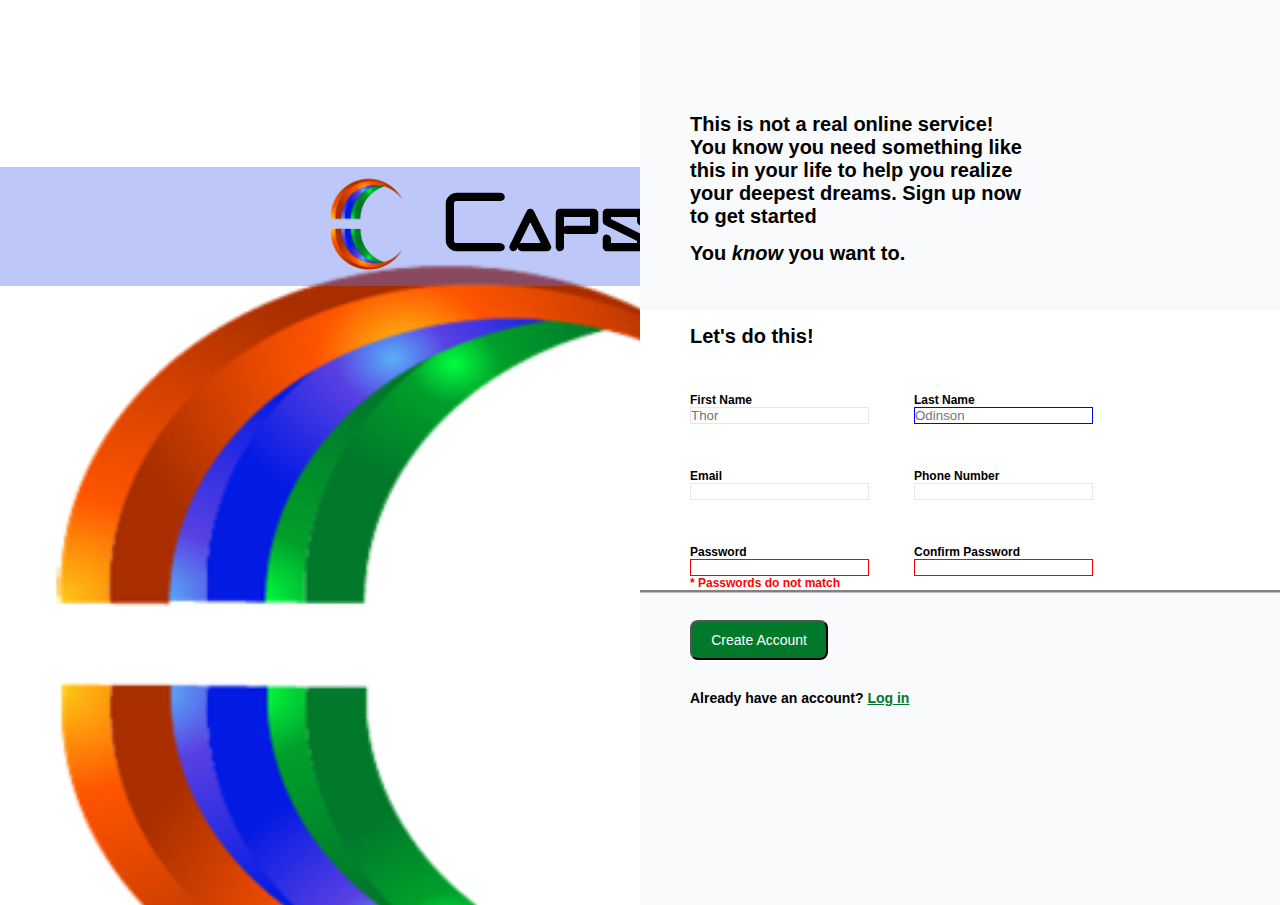
<file: index.html>
<!DOCTYPE html>
<html lang="en">
<head>
	<meta charset="UTF-8">
	<meta name="viewport" content="width=device-width, initial-scale=1.0">
	<title>odin-sign-up</title>
	<link rel="stylesheet" type="text/css" href="sign-up-form.css">
</head>
<body>
	<div class="wrapper">
		<div class="lbg">
			<img src="img/Logo.png">
			<p>Caps</p>
		</div>
		<div class="right">
			<div class="form-bg">
				<h1>This is not a real online service! You know you need something like this in your life to help you realize your deepest dreams. Sign up now to get started</h1>
				<br/>
				<h1>You <em>know</em> you want to.</h1>
				<div class="account">
					<h2>Let's do this!</h2>
					<form class="form" action="#" method="post">
						<div class="row">
							<div class="form-info">
								<label>First Name</label>
								<input type="text" name="fname" placeholder="Thor">
							</div>
							<div class="form-info">
								<label>Last Name</label>
								<input type="text" name="lname" class= "focus"placeholder="Odinson">
							</div>
						</div>
						<div class="row">
							<div class="form-info">
								<label>Email</label>
									<input type="email" name="email">
							</div>
							<div class="form-info">
								<label>Phone Number</label>
									<input type="tel" name="pnumber">
							</div>
						</div>
						<div class="row">
							<div class="form-info">
								<label class="error">Password</label>
									<input type="password" name="pass" class="error"class="error" required>
									<p class="perror">* Passwords do not match</p>
							</div>
							<div class="form-info">
								<label>Confirm Password</label>
									<input type="password" name="pass" class="error" required>
							</div>
						</div>
					</form>
				</div>
				<div class="submit">
					<button type="submit" value="submit" class="sbtn">Create Account</button>
					<p>Already have an account? <a href="#">Log in</a></p>
				</div>
		</div>
		</div>
	</div>
</body>
</html>
</file>
<file: sign-up-form.css>
@font-face {
	font-family: 'design';
	src:  url('DesiGn Dnub Font Designer.ttf');
}


* {
	margin: 0;
	padding: 0;
}

body {
	display: flex;
	width: 100%;
	font-family: Arial, sans-serif;
    font-size: 12px;
    font-weight: 600;
}

h1 {
	font-size: 20px;
	width: 52%;
	margin-left: 50px;
}

h2 {
	font-size: 20px;
	background-color: #ffffff;
	margin-left: 50px;
	margin-top: 15px;
}

form {
	display: flex;
	flex-direction: column;
	margin-left: 50px;
}

img {
	margin-left: 325px;
}

input {
	border: 1px solid #E5E7EB;
}

a {
	color: #00792a;
}

.lbg p {
	font-size: 80px;
	margin-top: 10px;
}

.lbg {
    font-family: 'design';
    background-color: rgba(90, 116, 237, .4);
    width: 50%;
    height: 119px;
    display: flex;
    position: absolute;
    top: 167px;
}

.wrapper {
    background-image: url(img/Logo1.png);
    background-repeat: no-repeat;
    background-size: cover;
    height: 100%;
    width: 100%;
    background-position: center;
}

.right {
	position: relative;
	float: right;
	width: 50%;
	background-color: #f9fafb;
}

.form-bg {
    height: 88vh;
    width: 100%;
    margin-top: 113px;
    display: flex;
    flex-direction: column;
}

.account {
	margin-top: 45px;
	background-color: #ffffff;
	box-shadow: 0 2.5px 0 grey;
}

.row {
	display: flex;
}

.form-info {
	margin: 45px 45px 0 0;
	display: flex;
	flex-direction: column;
}

.focus {
	border-color: blue;
}

.error {
	border-color: red;
}

.perror {
	color: red;
}

.submit {
	float: right;
	width: 60%;
	display: flex;
	flex-direction: column;
	margin-top: 30px;
	margin-left: 50px;
	font-size: 14px;
}

.sbtn {
	background-color: #00792a;
	color: white;
	width: 36%;
	padding: 10px;
	margin-bottom: 30px;
	border-radius: 8px;
	font-size: 14px;
}
</file>
